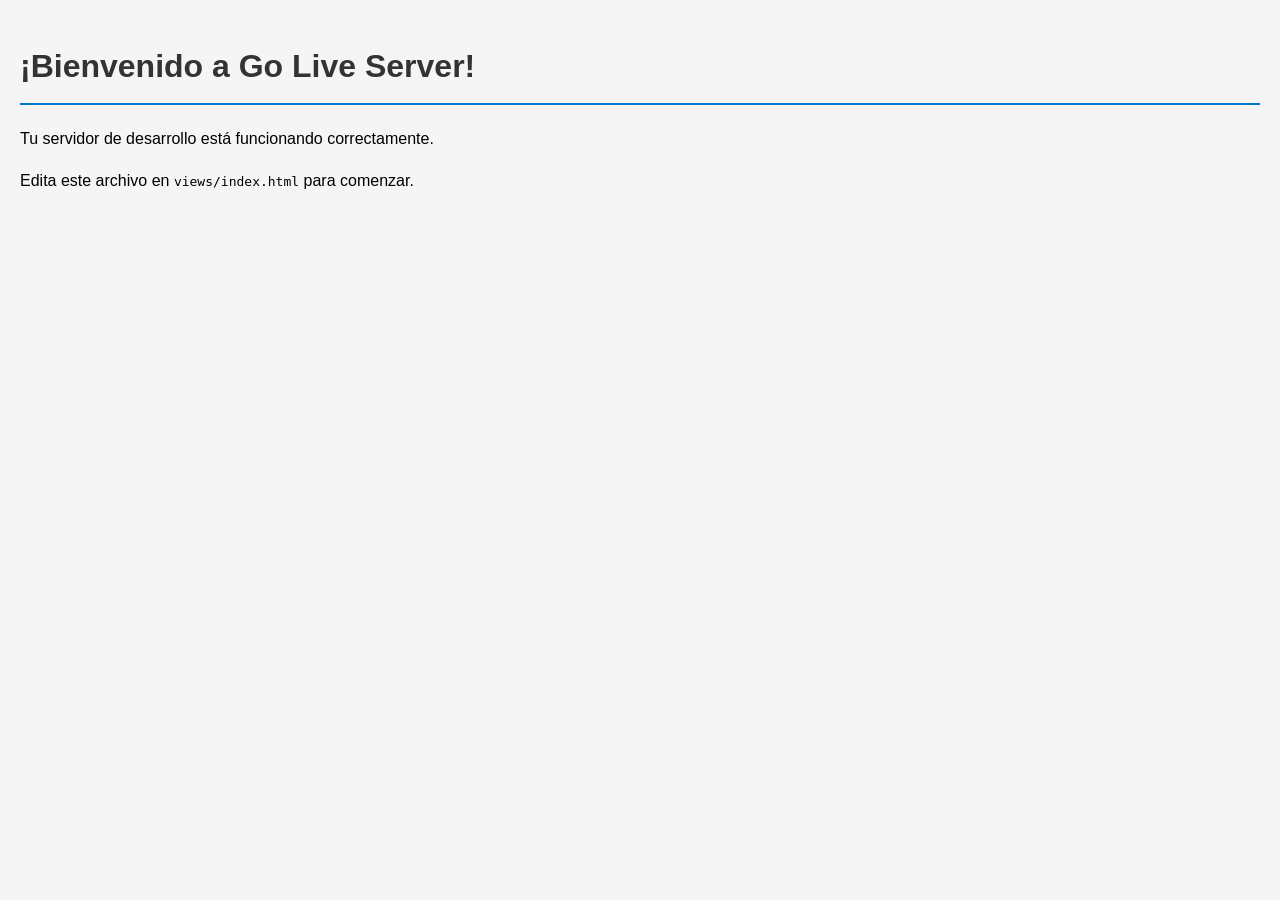
<file: views/index.html>
<!DOCTYPE html>
    <html lang="es">
    <head>
        <meta charset="UTF-8">
        <meta name="viewport" content="width=device-width, initial-scale=1.0">
        <title>Go Live Server - Proyecto</title>
        <link rel="stylesheet" href="/style/styles.css">
    </head>
    <body>
        <h1>¡Bienvenido a Go Live Server!</h1>
        <p>Tu servidor de desarrollo está funcionando correctamente.</p>
        <p>Edita este archivo en <code>views/index.html</code> para comenzar.</p>
        
    </body>
    </html>
</file>
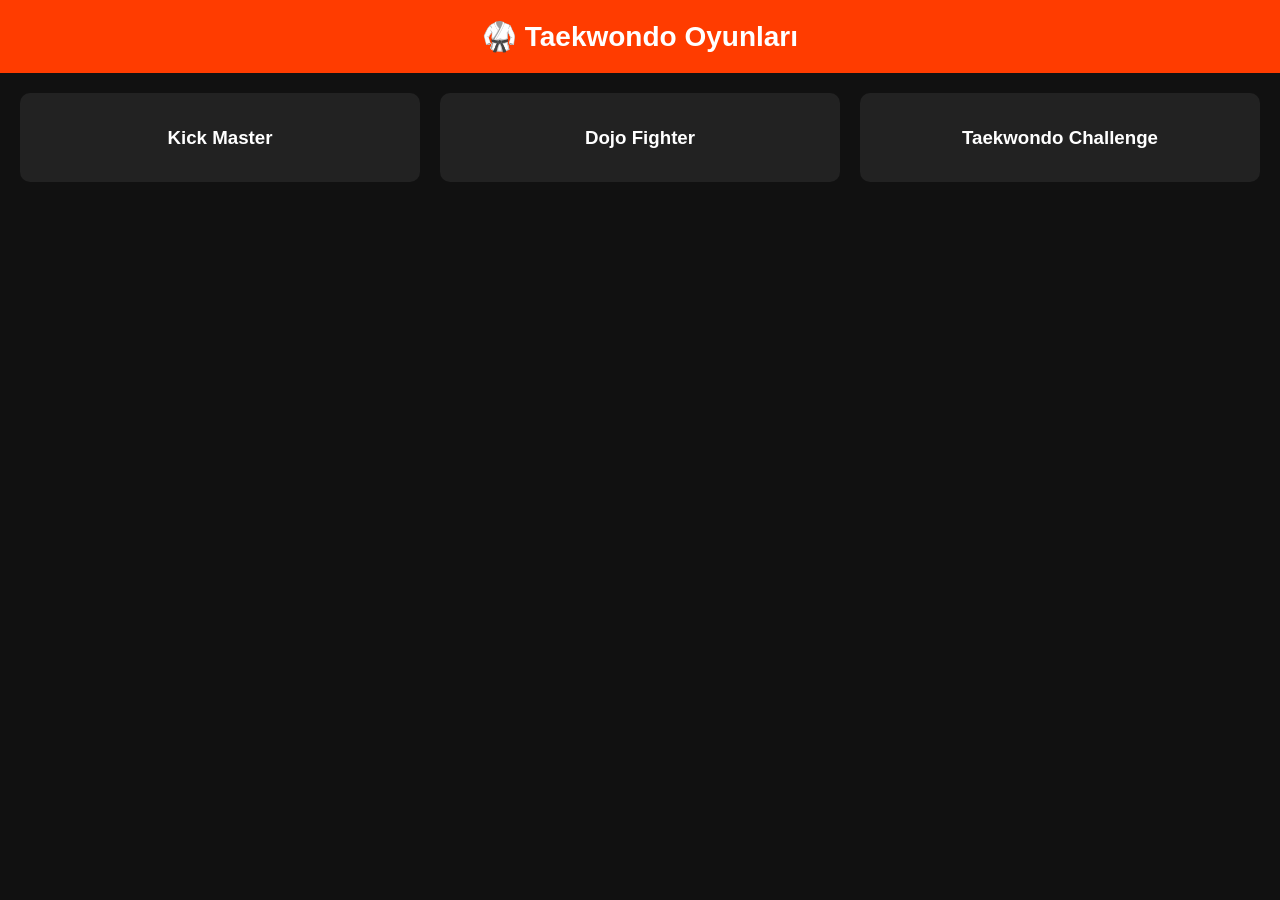
<file: oyunlar.html>
<!DOCTYPE html>
<html lang="tr">
<head>
<meta charset="UTF-8">
<title>Taekwondo Oyunları</title>

<style>
body {
  margin: 0;
  font-family: Arial;
  background: #111;
  color: white;
  text-align: center;
}

/* HEADER */
header {
  background: #ff3c00;
  padding: 20px;
  font-size: 28px;
  font-weight: bold;
}

/* ANA SAYFA */
#menu {
  display: grid;
  grid-template-columns: repeat(auto-fit, minmax(200px, 1fr));
  gap: 20px;
  padding: 20px;
}

.card {
  background: #222;
  padding: 15px;
  border-radius: 10px;
  cursor: pointer;
  transition: 0.3s;
}

.card:hover {
  transform: scale(1.05);
  background: #333;
}

/* OYUN EKRANI */
#gameScreen {
  display: none;
  padding: 20px;
}

#player {
  font-size: 80px;
  margin-top: 40px;
}

button {
  padding: 15px 25px;
  font-size: 18px;
  margin: 10px;
  border: none;
  border-radius: 8px;
  cursor: pointer;
}

.backBtn {
  background: red;
  color: white;
}

.actionBtn {
  background: limegreen;
  color: white;
}
</style>

</head>
<body>

<header>🥋 Taekwondo Oyunları</header>

<!-- ANA MENÜ -->
<div id="menu">

  <div class="card" onclick="startGame('Kick Master')">
    <h3>Kick Master</h3>
  </div>

  <div class="card" onclick="startGame('Dojo Fighter')">
    <h3>Dojo Fighter</h3>
  </div>

  <div class="card" onclick="startGame('Taekwondo Challenge')">
    <h3>Taekwondo Challenge</h3>
  </div>

</div>

<!-- OYUN EKRANI -->
<div id="gameScreen">
  <h1 id="gameTitle"></h1>

  <div id="player">🧍</div>

  <button class="actionBtn" onclick="kick()">Tekme At</button>
  <button class="backBtn" onclick="goBack()">Geri</button>
</div>

<script>
function startGame(name) {
  document.getElementById("menu").style.display = "none";
  document.getElementById("gameScreen").style.display = "block";
  document.getElementById("gameTitle").innerText = name;
}

function goBack() {
  document.getElementById("menu").style.display = "grid";
  document.getElementById("gameScreen").style.display = "none";
}

function kick() {
  const player = document.getElementById("player");
  player.innerHTML = "🦵";

  setTimeout(() => {
    player.innerHTML = "🧍";
  }, 300);
}
</script>

</body>
</html>
</file>
<file: style/styles.css>
/* Estilos básicos - Go Live Server */
body {
    font-family: 'Segoe UI', Tahoma, Geneva, Verdana, sans-serif;
    margin: 0;
    padding: 20px;
    line-height: 1.6;
    background-color: #f5f5f5;
}

h1 {
    color: #333;
    border-bottom: 2px solid #007acc;
    padding-bottom: 10px;
}
</file>
